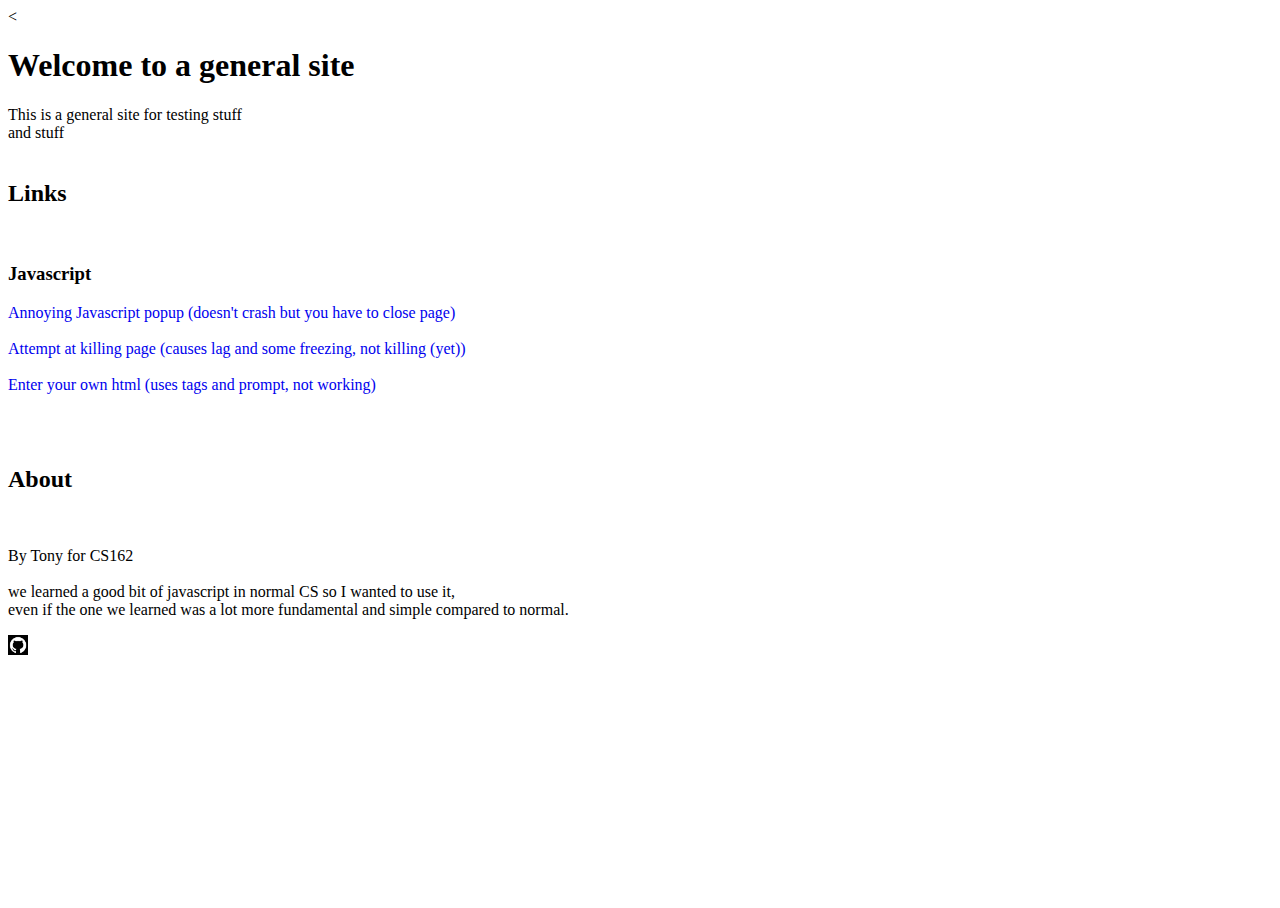
<file: index.html>
<!DOCTYPE html>
<html>

<head>
  <meta charset="utf-8">
  <meta name="viewport" content="width=device-width">
  <title>replit</title>
  <link href="style.css" rel="stylesheet" type="text/css" />
  <<link href="link.css" rel="stylesheet" type="text/css" />
  <link rel="icon" type="images/amogus.jpg" href="images/amogus.jpg">
</head>

<body id="indexfull">
  <h1> 
  Welcome to a general site
  </h1>
 
  
<p>
This is a general site for testing stuff
  <br>
  
  and stuff
  <br>
     
<br>
  <h2>
    Links
  </h2>
  <br>
  <h3>Javascript</h3>
  <A HREF="html/annoy.html">Annoying Javascript popup (doesn't crash but you have to close page) </A>

  <br> <br>
  <A HREF="html/kill.html">Attempt at killing page (causes lag and some freezing, not killing (yet))</A>
  <br> <br>
  <A HREF="html/Enter.html">Enter your own html (uses tags and prompt, not working)
  </A>
  <br><br>
</p>

<!-- <button type="button"></button> -->
  <br>
<h2 id="ABT" >About</h2>
  <br>
 <p>
  By Tony for CS162<br><br>
  we learned a good bit of javascript in normal CS so I wanted to use it,<br>
  even if the one we learned was a lot more fundamental and simple compared to normal.
  
 </p>


  <!--  links to be formatted -->

<p id="link">
  <a href="https://github.com/anbaphish">
  <img src="/9919.png" alt=github style="float:left;width:20px;height:20px" </img>
  </a>
</p>
  
<!--
  
  <img src="images/amogus.jpg" alt=amongus style="float:left;width:250px;height:150px" onclick="spam()"</img>

  
  <script type="text/javascript" src="javascript/script.js">
  </script> <!-- loads all functions in the script,js folder    -->
</file>
<file: style.css>
html, body {
  height: 100%;
  width: 100%;
}
</file>
<file: link.css>
a:link {
  text-decoration: none;
}

a:visited {
  text-decoration: none;
}

a:hover {
  text-decoration: none;
}

a:active {
  text-decoration: none;
  color = 
}
</file>
